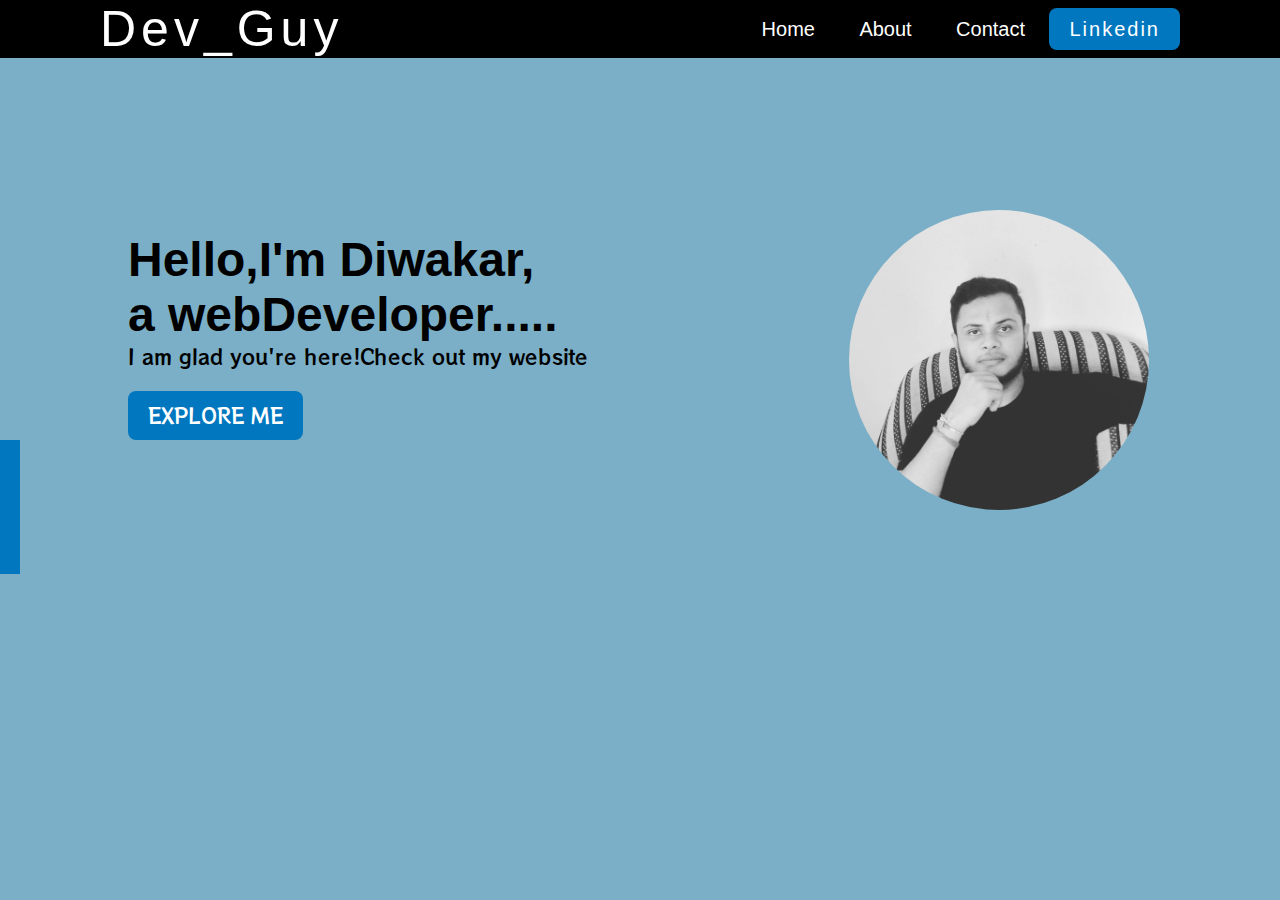
<file: index.html>
<!doctype html>
<html lang="en">

<head>
    <!-- Required meta tags -->
    <meta charset="utf-8">
    <meta name="viewport" content="width=device-width, initial-scale=1">

    <!-- Bootstrap CSS -->
    <link href="https://cdn.jsdelivr.net/npm/bootstrap@5.0.0-beta2/dist/css/bootstrap.min.css" rel="stylesheet"
        integrity="sha384-BmbxuPwQa2lc/FVzBcNJ7UAyJxM6wuqIj61tLrc4wSX0szH/Ev+nYRRuWlolflfl" crossorigin="anonymous">

    <title>Hey,I am Diwakar</title>
    <link rel="stylesheet" href="style.css">
    <link rel="preconnect" href="https://fonts.gstatic.com">

    <link href="https://fonts.googleapis.com/css2?family=RocknRoll+One&display=swap" rel="stylesheet">
    <link rel="stylesheet" href="https://pro.fontawesome.com/releases/v5.10.0/css/all.css"
        integrity="sha384-AYmEC3Yw5cVb3ZcuHtOA93w35dYTsvhLPVnYs9eStHfGJvOvKxVfELGroGkvsg+p" crossorigin="anonymous" />
    <link rel="preconnect" href="https://fonts.gstatic.com">
    <link href="https://fonts.googleapis.com/css2?family=Montserrat:wght@100&family=RocknRoll+One&display=swap"
        rel="stylesheet">
    <link rel="preconnect" href="https://fonts.gstatic.com">
    <link
        href="https://fonts.googleapis.com/css2?family=Montserrat:wght@100&family=Open+Sans+Condensed:ital,wght@1,300&family=RocknRoll+One&display=swap"
        rel="stylesheet">
    <link rel="preconnect" href="https://fonts.gstatic.com">
    <link
        href="https://fonts.googleapis.com/css2?family=Montserrat:wght@100&family=Open+Sans+Condensed:ital,wght@1,300&family=RocknRoll+One&family=Ubuntu+Condensed&display=swap"
        rel="stylesheet">
</head>

<body>



    <header>
        <nav>
            <div class="logo">Dev_Guy</div>
            <div class="menu">
                <a href="index.html">Home</a>
                <a href="about.html">About</a>
                <a href="contact.html">Contact</a>
                <a href="https://www.linkedin.com/in/diwakar-singh-0204621b6/" target="_blank">Linkedin</a>
            </div>
        </nav>

        <div class="h-text">
            <h1>Hello,I'm Diwakar,<br> a webDeveloper.....</h1>
            <p>I am glad you're here!Check out my website</p>
            <!-- <a href="">SAY HELLO</a> -->
            <a href="about.html">EXPLORE ME</a>
        </div>



        <div class="icon">
            <span>
                <a href="https://www.facebook.com/diwakar.thakur.14661" target="_blank"> <i
                        class="fab fa-facebook-square"></i></a>
            </span>

            <span>
                <a href="https://instagram.com/thakur_diwakar_0001?igshid=1xpc7npd72txf" target="_blank"> <i id="insta"
                        class="fab fa-instagram"></i></a>
                <!-- <i id="insta" class="fab fa-instagram"></i> -->
            </span>

            <span>
                <a href="https://github.com/thakurdiwakar" target="_blank"><i class="fab fa-github-square"></i>
                </a>
            </span>
            <span><i class="fab fa-whatsapp"></i></span>
            <span><a href="https://twitter.com/ThakurDiwakar14" target="_blank"><i
                        class="fab fa-twitter"></i></a></span>


        </div>
        <img src="diw1.jpg" id="diw" alt="">

        <div class="box"></div>
    </header>

   

    


    <!-- Optional JavaScript; choose one of the two! -->

    <!-- Option 1: Bootstrap Bundle with Popper -->
    <script src="https://cdn.jsdelivr.net/npm/bootstrap@5.0.0-beta2/dist/js/bootstrap.bundle.min.js"
        integrity="sha384-b5kHyXgcpbZJO/tY9Ul7kGkf1S0CWuKcCD38l8YkeH8z8QjE0GmW1gYU5S9FOnJ0"
        crossorigin="anonymous"></script>

    <!-- Option 2: Separate Popper and Bootstrap JS -->
    <!--
    <script src="https://cdn.jsdelivr.net/npm/@popperjs/core@2.6.0/dist/umd/popper.min.js" integrity="sha384-KsvD1yqQ1/1+IA7gi3P0tyJcT3vR+NdBTt13hSJ2lnve8agRGXTTyNaBYmCR/Nwi" crossorigin="anonymous"></script>
    <script src="https://cdn.jsdelivr.net/npm/bootstrap@5.0.0-beta2/dist/js/bootstrap.min.js" integrity="sha384-nsg8ua9HAw1y0W1btsyWgBklPnCUAFLuTMS2G72MMONqmOymq585AcH49TLBQObG" crossorigin="anonymous"></script>
    -->
</body>

</html>
</file>
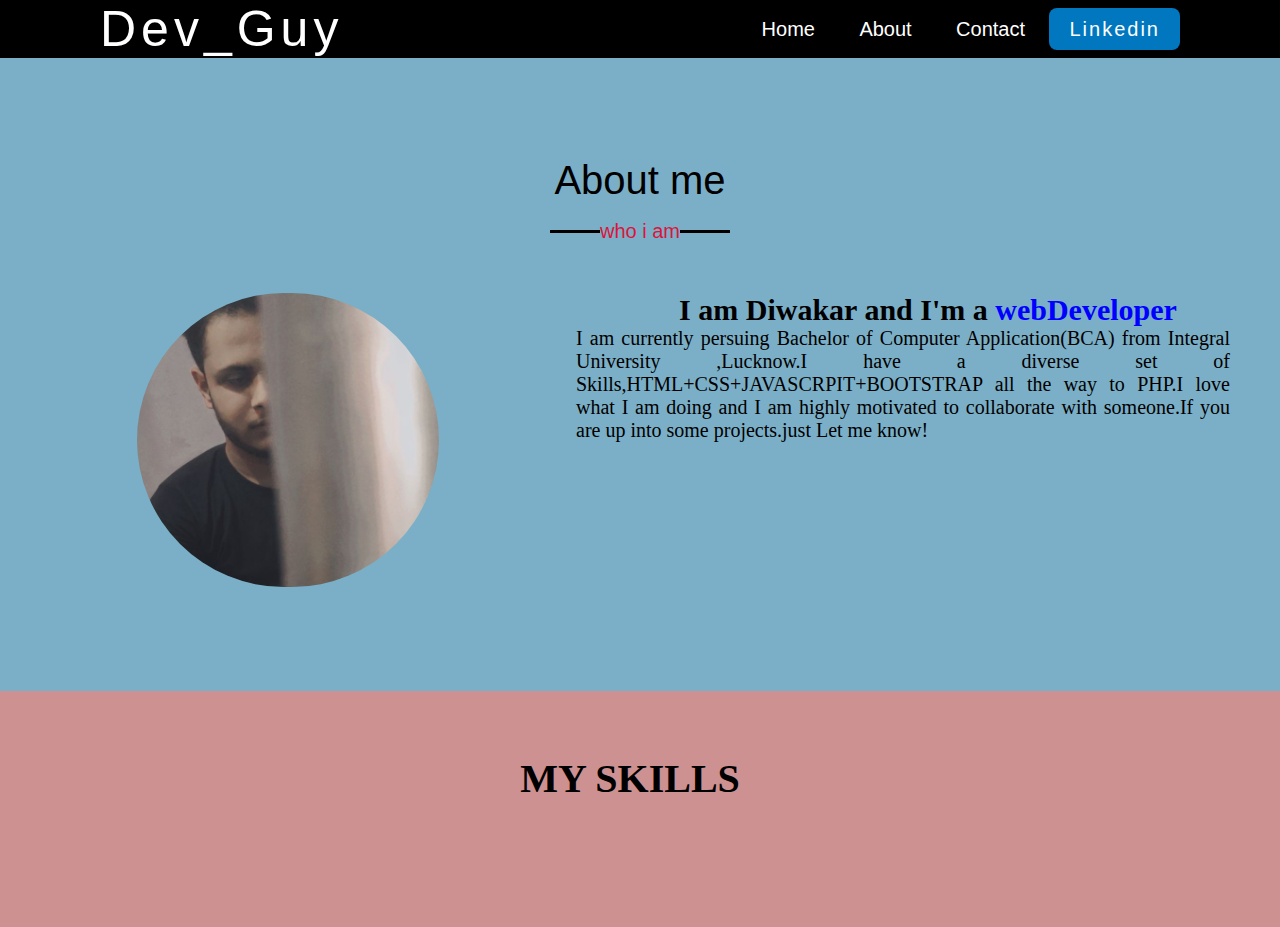
<file: about.html>
<!doctype html>
<html lang="en">

<head>
    <!-- Required meta tags -->
    <meta charset="utf-8">
    <meta name="viewport" content="width=device-width, initial-scale=1">

    <!-- Bootstrap CSS -->
    <link href="https://cdn.jsdelivr.net/npm/bootstrap@5.0.0-beta2/dist/css/bootstrap.min.css" rel="stylesheet"
        integrity="sha384-BmbxuPwQa2lc/FVzBcNJ7UAyJxM6wuqIj61tLrc4wSX0szH/Ev+nYRRuWlolflfl" crossorigin="anonymous">

    <title>Hey,I am Diwakar</title>
    <link rel="stylesheet" href="style.css">
    <link rel="preconnect" href="https://fonts.gstatic.com">

    <link href="https://fonts.googleapis.com/css2?family=RocknRoll+One&display=swap" rel="stylesheet">
    <link rel="stylesheet" href="https://pro.fontawesome.com/releases/v5.10.0/css/all.css"
        integrity="sha384-AYmEC3Yw5cVb3ZcuHtOA93w35dYTsvhLPVnYs9eStHfGJvOvKxVfELGroGkvsg+p" crossorigin="anonymous" />
    <link rel="preconnect" href="https://fonts.gstatic.com">
    <link href="https://fonts.googleapis.com/css2?family=Montserrat:wght@100&family=RocknRoll+One&display=swap"
        rel="stylesheet">
    <link rel="preconnect" href="https://fonts.gstatic.com">
    <link
        href="https://fonts.googleapis.com/css2?family=Montserrat:wght@100&family=Open+Sans+Condensed:ital,wght@1,300&family=RocknRoll+One&display=swap"
        rel="stylesheet">
    <link rel="preconnect" href="https://fonts.gstatic.com">
    <link
        href="https://fonts.googleapis.com/css2?family=Montserrat:wght@100&family=Open+Sans+Condensed:ital,wght@1,300&family=RocknRoll+One&family=Ubuntu+Condensed&display=swap"
        rel="stylesheet">
</head>

<body>


    <header>
        <nav>
            <div class="logo">Dev_Guy</div>
            <div class="menu">
                <a href="index.html">Home</a>
                <a href="about.html">About</a>
                <a href="contact.html">Contact</a>
                <a href="https://www.linkedin.com/in/diwakar-singh-0204621b6/" target="_blank">Linkedin</a>
            </div>
        </nav>


        <section class="about" id="about">
            <div class="max-width">
                <h2 class="title">About me</h2>
                <div class="about-content">
                    <div class="column-left">
                        <img src="about.jpg" alt="">

                    </div>
                    <div class="column-right">
                        <div class="text">I am Diwakar and I'm a <span>webDeveloper</span></div>
                        <p id="para"> I am currently persuing Bachelor of Computer Application(BCA) from Integral
                            University ,Lucknow.I have a diverse set of Skills,HTML+CSS+JAVASCRPIT+BOOTSTRAP all the way
                            to PHP.I love what I am doing and I am highly motivated to collaborate with someone.If you
                            are up into some projects.just Let me know!</p>
                    </div>
                </div>
            </div>
        </section>


        <div class="skill-section" id="skill">
            <div class="container skill-body ">
                <h1>MY SKILLS</h1>
                <ul class="skill-ul">
                    <li><i class="skill-lang fab fa-html5"></i></li>
                    <li><i class="skill-lang fab fa-css3-alt"></i></li>
                    <li><i class="skill-lang fab fa-js-square"></i></li>
                    <li><i class="skill-lang fab fa-python"></i></li>
                    <li><i class="skill-lang fab fa-php"></i></li>
                    <li><i class=" skill-lang fab fas fa-database"></i></li>
                    <li><i class=" skill-lang fab fab fa-bootstrap"></i></li>
                    <li><i class=" skill-lang fab fab fa-git-square"></i></li>
                </ul>
            </div>
        </div>


        <!-- about starts here -->

 <!-- about starts here -->
 

        
        <!-- Optional JavaScript; choose one of the two! -->

        <!-- Option 1: Bootstrap Bundle with Popper -->
        <script src="https://cdn.jsdelivr.net/npm/bootstrap@5.0.0-beta2/dist/js/bootstrap.bundle.min.js"
            integrity="sha384-b5kHyXgcpbZJO/tY9Ul7kGkf1S0CWuKcCD38l8YkeH8z8QjE0GmW1gYU5S9FOnJ0"
            crossorigin="anonymous"></script>

        <!-- Option 2: Separate Popper and Bootstrap JS -->
        <!--
    <script src="https://cdn.jsdelivr.net/npm/@popperjs/core@2.6.0/dist/umd/popper.min.js" integrity="sha384-KsvD1yqQ1/1+IA7gi3P0tyJcT3vR+NdBTt13hSJ2lnve8agRGXTTyNaBYmCR/Nwi" crossorigin="anonymous"></script>
    <script src="https://cdn.jsdelivr.net/npm/bootstrap@5.0.0-beta2/dist/js/bootstrap.min.js" integrity="sha384-nsg8ua9HAw1y0W1btsyWgBklPnCUAFLuTMS2G72MMONqmOymq585AcH49TLBQObG" crossorigin="anonymous"></script>
    -->
</body>

</html>
</file>
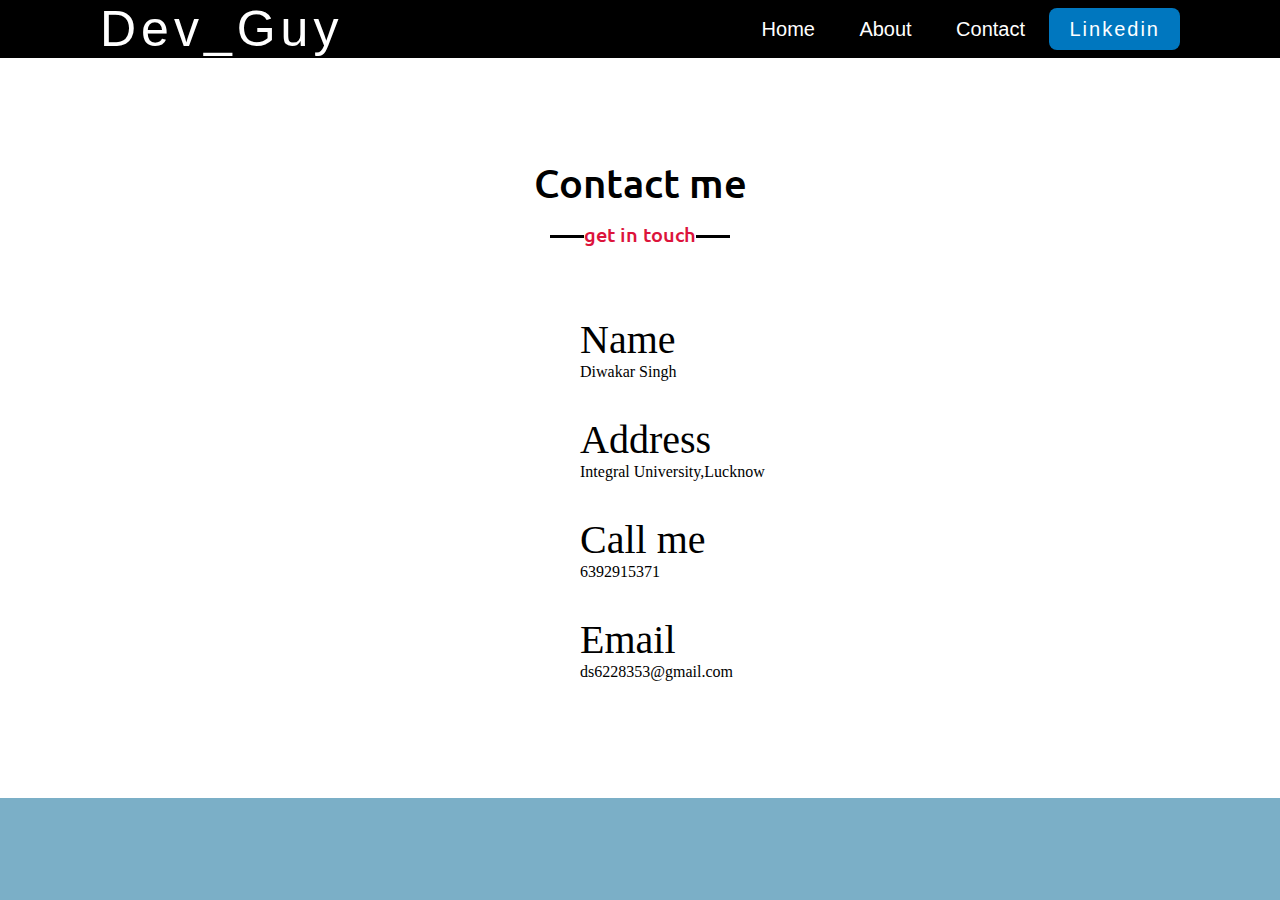
<file: contact.html>
<!DOCTYPE html>
<html lang="en">

<head>
    <meta charset="UTF-8">
    <meta http-equiv="X-UA-Compatible" content="IE=edge">
    <meta name="viewport" content="width=device-width, initial-scale=1.0">
    <title>Hey,I am Diwakar</title>
    <link rel="stylesheet" href="style.css">
    <link rel="preconnect" href="https://fonts.gstatic.com">

    <link href="https://fonts.googleapis.com/css2?family=RocknRoll+One&display=swap" rel="stylesheet">
    <link rel="stylesheet" href="https://pro.fontawesome.com/releases/v5.10.0/css/all.css"
        integrity="sha384-AYmEC3Yw5cVb3ZcuHtOA93w35dYTsvhLPVnYs9eStHfGJvOvKxVfELGroGkvsg+p" crossorigin="anonymous" />
    <link rel="preconnect" href="https://fonts.gstatic.com">
    <link href="https://fonts.googleapis.com/css2?family=Montserrat:wght@100&family=RocknRoll+One&display=swap"
        rel="stylesheet">
    <link rel="preconnect" href="https://fonts.gstatic.com">
    <link
        href="https://fonts.googleapis.com/css2?family=Montserrat:wght@100&family=Open+Sans+Condensed:ital,wght@1,300&family=RocknRoll+One&display=swap"
        rel="stylesheet">
    <link rel="preconnect" href="https://fonts.gstatic.com">
    <link
        href="https://fonts.googleapis.com/css2?family=Montserrat:wght@100&family=Open+Sans+Condensed:ital,wght@1,300&family=RocknRoll+One&family=Ubuntu+Condensed&display=swap"
        rel="stylesheet">


        <link rel="preconnect" href="https://fonts.gstatic.com">
<link href="https://fonts.googleapis.com/css2?family=Oswald:wght@200&display=swap" rel="stylesheet">

<link rel="preconnect" href="https://fonts.gstatic.com">
<link href="https://fonts.googleapis.com/css2?family=Oswald:wght@200&family=Ubuntu&display=swap" rel="stylesheet">

</head>

<body>
    <header>
        <nav>
            <div class="logo">Dev_Guy</div>
            <div class="menu">
                <a href="index.html">Home</a>
                <a href="about.html">About</a>
                <a href="contact.html">Contact</a>
                <a href="https://www.linkedin.com/in/diwakar-singh-0204621b6/" target="_blank">Linkedin</a>
            </div>
        </nav>

        <section class="contact" id="contact">
            <div class="max-width">
                <h2 class="title">
                    Contact me</h2>
                <div class="contact-content">
                    <div class="column left">
                        <div class="text">
                        </div>
                        <!-- <p> -->
                        <!-- Lorem, ipsum dolor sit amet consectetur adipisicing elit. Dignissimos harum corporis fuga corrupti. Doloribus quis soluta nesciunt veritatis vitae nobis?</p> -->
                        <div class="icons">
                            <div class="row">
                                <i class="fas fa-user"></i>
                                <div class="info">
                                    <div class="head">
                                        Name</div>
                                    <div class="sub-title">
                                        Diwakar Singh</div>
                                </div>
                            </div>
                            <div class="row">
                                <i class="fas fa-map-marker-alt" id="address"></i>
                                <div class="info">
                                    <div class="head">
                                        Address</div>
                                    <div class="sub-title">
                                        Integral University,Lucknow</div>
                                </div>
                            </div>

                            <div class="row">
                                <i class="fas fa-phone-square-alt"></i>
                                <div class="info">
                                    <div class="head">
                                        Call me</div>
                                    <div class="sub-title">
                                        6392915371</div>
                            </div>
                    </div>
                            <div class="row">
                                <i class="fas fa-envelope"></i>
                                <div class="info">
                                    <div class="head">
                                        Email</div>
                                    <div class="sub-title">
                                        ds6228353@gmail.com</div>
                                </div>
                            </div>
                        </div>
                    </div>


                  
     
</body>
</html>
</file>
<file: style.css>
*{padding: 0;margin: 0;box-sizing: border-box;}
body{

    background: #7bafc7; 
}

header{

    /* font-family: 'RocknRoll One', sans-serif; */
   

width: 100%;
height: 100%;
position: relative;
}

nav{
    width: 100%;
    height: 100%;
    display: flex;
    justify-content: space-between;
    align-items: center;
    padding: 0px 100px;
    font-family: 'Signika' ,sans-serif;
    text-decoration: none;
    background: black;
}
.logo{
font-size: 50px;
letter-spacing: 5px;
color:white;

}
.menu a{
    text-decoration: none;
    padding: 10px 20px ;
    font-size: 20px;
    color:white;
}

.menu a:last-child{
    background: #0077bf;
     border-radius: 8px;
     letter-spacing: 2px;
     color: white;

}
.menu a:last-child:hover{

    background: transparent;
    transition: 0.4s;
    border: 1px solid rebeccapurple;
    color:rebeccapurple;
}

.h-text{


    max-width: 500px;
    position: absolute;
    top: 400%;
    left: 10%;
    font-family: 'Montserrat', sans-serif;
    font-family: 'Open Sans Condensed', sans-serif;
    font-family: 'RocknRoll One', sans-serif;
}
.h-text h1{


    font-size: 3em;
    font-family: 'Montserrat', sans-serif;
font-family: 'Open Sans Condensed', sans-serif;
font-family: 'RocknRoll One', sans-serif;
font-family: 'Ubuntu Condensed', sans-serif;
 
    
}
.h-text p{


    font-size: 20px;
    margin-bottom: 30px;
}
.h-text a{

    text-decoration: none;
    background: #0077bf;
    color: white;
    font-size: 20px;
    padding: 10px 20px;
    border-radius: 8px;
}
#more{

    background: transparent;
    color: rgb(214, 110, 131);
    box-shadow: 2px 2px 2px 2px;
}
.icon{
    position: fixed;
    top: 50%;
    left: 0%;
    display: flex;
    flex-direction: column;
}
.icon i{
    color: white;
    padding: 10px;
    margin: 5px 0px;
    background: #0077bf;
    font-size: 20px;
}
.icon i:hover{
background: transparent;
transition: 0.4s;
border: 1px solid black;
color: black;


}
.h-text a:hover{

    background: transparent;
    transition: 0.4s;
    border: 1px solid black;
    color: black;
    
}
.box{

    width: 600px;
    height: 500px;
    position: absolute;
    background:rgba(0, 0, 0, 0);
    right: 5%;
    top: 200%;
    z-index: -2;
}


#diw{

    width: 300px;
    height: 300px;
    position: absolute;
    right: 2%;
    top: 300%;
    border-radius: 150px;
    margin: 36px 105px;
    /* z-index: -1; */


    
        /* border-radius: 175px;
        margin: 36px 105px;
        width: 164px; */
}


section{
    padding: 100px 0;
}



.about .title{
    position: relative;
    text-align: center;
    font-family: -apple-system, BlinkMacSystemFont, 'Segoe UI', Roboto, Oxygen, Ubuntu, Cantarell, 'Open Sans', 'Helvetica Neue', sans-serif;
    font-weight: 500;
    font-size: 40px;
    margin-bottom: 60px;
    padding-bottom: 30px;

}
.about .title::before{

    content: "";
    position: absolute;
    bottom: 0px;
    left: 50%;
    width: 180px;
    height: 3px;
    background: black;
    transform: translateX(-50%);
}

.about .title::after{

    content: "who i am";
    position: absolute;
    bottom: -10px;
    left: 50%;
    color: crimson;
    font-size: 20px;
   background: #7bafc7;
   
    
    transform: translateX(-50%);
}

.about .about-content  .column-left img{
    /* width: 400px;
      height: 400px; */
      /* object-fit: cover; */
      /* border-radius: 6px; */
    
      /* padding-left: 10px 20px; */

      width: 302px;
      height: 294px;
      border-radius: 152px;
    
      
}
.about .about-content{
    display: flex;
    text-align: center;
    /* flex-wrap: wrap; */
    justify-content: space-between;
}
.about .about-content .column-left{
    width: 45%;
}
.about .about-content .column-right{
    width: 55%;
}
.about .about-content .column-right .text{
    font-size: 30px;
    font-weight: 600;
    /* margin-bottom: 10px; */
}
.about .about-content .column-right .text span{
    color: blue;
}



#para{
    font-size: 20px;
    padding-right: 50px;
    color: black;
    text-align: justify;
}

.about .about-content .column{
    width: 50%;
}

/* -------------------------------- */











/* ____________________________________ */

.skill-section {
    background-color: rgb(206, 145, 145);
    padding-right: 30px;
    padding-left: 10px;
}

.skill-body {

    padding: 64px 0px;
    text-align: center;
    padding-bottom: 78px;
    width: 100%;

}

.skill-body h1 {
    font-size: 2.5rem;
    font-weight: 700;
}

/* .skill-ul {
    display: flex;
    margin: 60px 80px;

} */


.skill-ul {
    /* display: flex; */
    margin: 47px 46px;
}

.skill-ul li {
    list-style: none;
    margin: 0px 45px;
    /* padding-right: 20px; */
}

.skill-lang {
    font-size: 70px;
    align-items: center;
}

.fa-html5 {
    color: #D35400;
}

.fa-css3-alt {
    color: #2E86C1;
}

.fa-js-square {
    color: #F4D03F;
}

.fa-python {
    color: #154360;
}

.fa-php {
    color: #2988B7;
}

.contact{
    background: white;
}
.fa-database{
    color: white;
}

.fa-bootstrap{
    color: rgb(112, 19, 165);
}

.fa-git-square{
    color: rgb(155, 62, 9);
}


.contact .title{
    position: relative;
    text-align: center;
    font-family: -apple-system, BlinkMacSystemFont, 'Segoe UI', Roboto, Oxygen, Ubuntu, Cantarell, 'Open Sans', 'Helvetica Neue', sans-serif;
    font-weight: 500;
    font-size: 40px;
    margin-bottom: 60px;
    padding-bottom: 30px;

}
.contact .title::after{

    content: "get in touch";
    position: absolute;
    bottom: -10px;
    left: 50%;
    color: crimson;
    font-size: 20px;
   background:white;
   
    
    transform: translateX(-50%);
}
.contact .title::before{

    content: "";
    position: absolute;
    bottom: 0px;
    left: 50%;
    width: 180px;
    height: 3px;
    background: black;
    transform: translateX(-50%);
}



.contact .contact-content .left .icon{
    margin: 10px 0px;
}
.contact .contact-content .row{
    display: flex;
    height: 100px;
    align-items: center;
}
  .contact .contact-content .row .info{
    margin-left: 30px;
}

.contact .contact-content .row i{
    font-size: 30px;
}

.maxwidth{
    padding-bottom: 100px;}
 .head{
    font-weight: 500;
    font-size: 40px;
    
}

 .subtitle{
     font-size: 50px;
    color: black;
}


.icons{
    padding-left: 550px;
}

.title{
    /* font-family: 'Oswald', sans-serif; */
font-family: 'Ubuntu', sans-serif;
font-weight: bold;
font-size: 60px;
}




@media (max-width: 575.98px) {

    .logo{
        font-size: 20px;
        letter-spacing: 0px;
        color: white;
        padding-right: 0px;
        margin: 0px 1px 40px 5px;
      }
      
      .menu a {
        text-decoration: none;
        padding: 10px 20px;
        /* font-size: 20px; */
        color: white;
        display: flex;
      }
      
      #diw {
        width: 300px;
        height: 300px;
        position: absolute;
        right: -14%;
        top: 480px;
        border-radius: 150px;
        margin: 36px 105px;
        z-index: 0;
    }


      
      /* .icon {
        position: fixed;
        top: 57%;
        left: 9%;
        display: flex;
        flex-direction: row;
    } */


    .icon {
        position: fixed;
        margin: 100px;
        top: 103%;
        left: -3%;
        flex-direction: row;
    }
  
    .h-text {
        max-width: 500px;
        position: absolute;
        top: unset;
        left: 10%;
        font-family: 'Montserrat', sans-serif;
        font-family: 'Open Sans Condensed', sans-serif;
        font-family: 'RocknRoll One', sans-serif;
    }


          /* ---------------------------------Skills-------------------- */
           /* ------------------------------skill section ------------- */
    .skill-body {
        padding: 30px 0px;
        text-align: center;
    }

    .skill-body h1 {
        font-size: 1.5rem;
        font-weight: 700;
    }

    .skill-ul {
        /* display: flex; */
        margin: 60px 0px;
    }

    .skill-ul li {
        list-style: none;
        margin: 0px 6px;
    }

    .skill-lang {
        font-size: 40px;
    

      }

      .skill-ul {
        /* display: flex; */
        margin: 66px 73px;
    }
    
   
   


/* ******************************Contact******************* */
.icons{
    padding-left: 83px;
    font-size: 19px;
}



.skill-section {
    margin-bottom: 137px;
    background-color: rgb(206, 145, 145);
    padding-right: 30px;
    padding-left: 10px;
    padding-bottom: 111px;
    margin: 27px;
}
</file>
